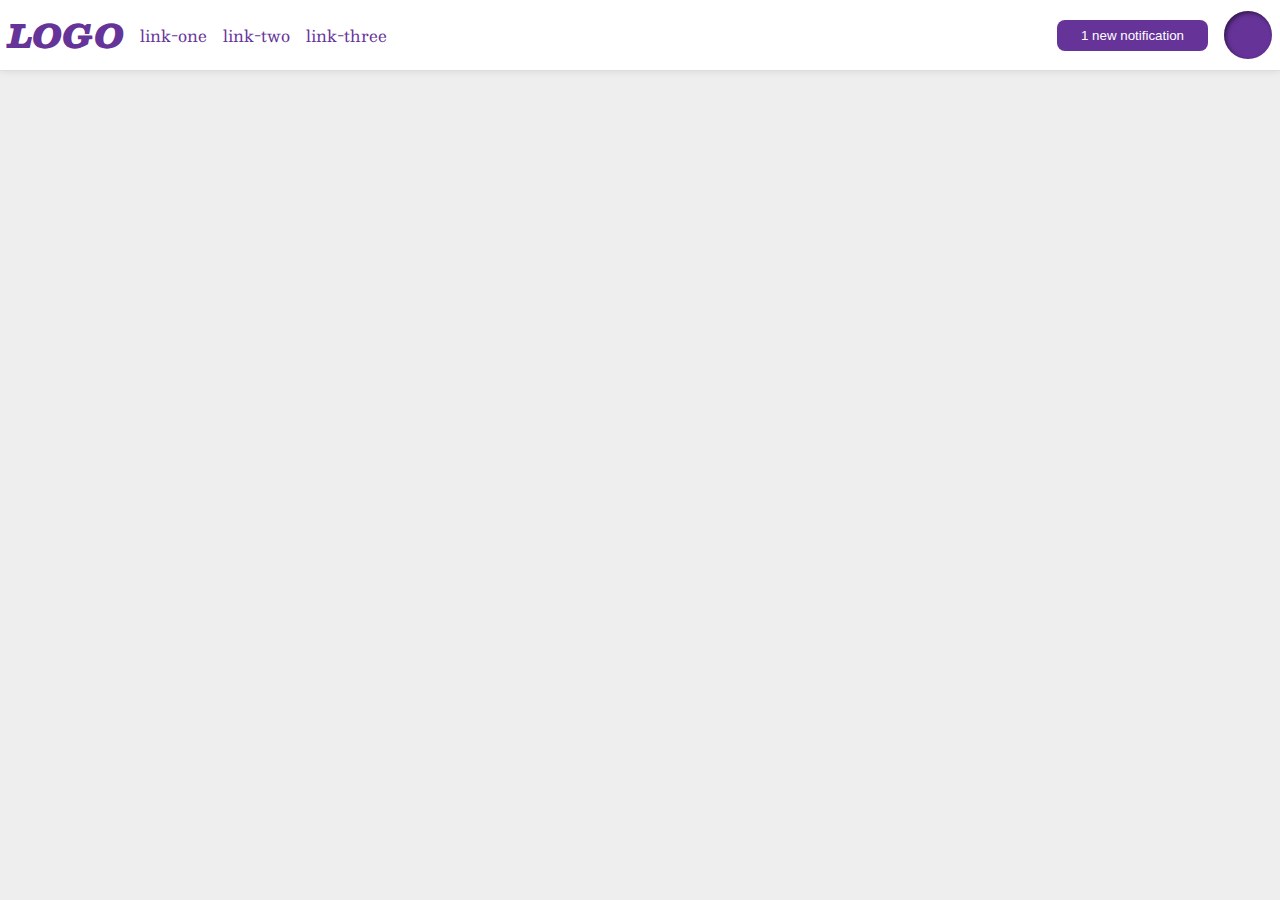
<file: flex/03-flex-header-2/index.html>
<!DOCTYPE html>
<html lang="en">
   <head>
      <meta charset="UTF-8">
      <meta http-equiv="X-UA-Compatible" content="IE=edge">
      <meta name="viewport" content="width=device-width, initial-scale=1.0">
      <title>Flex Header 2</title>
      <link rel="stylesheet" href="style.css">
   </head>
   <body>
      <div class="header">
         <div class="left">
            <div class="logo">
               LOGO
            </div>
            <ul class="links">
               <li><a href="https://google.com">link-one</a></li>
               <li><a href="https://google.com">link-two</a></li>
               <li><a href="https://google.com">link-three</a></li>
            </ul>
         </div>
         <div class="right">
            <button class="notifications">
               1 new notification
            </button>
            <div class="profile-image"></div>
         </div>
      </div>
   </body>
</html>
</file>
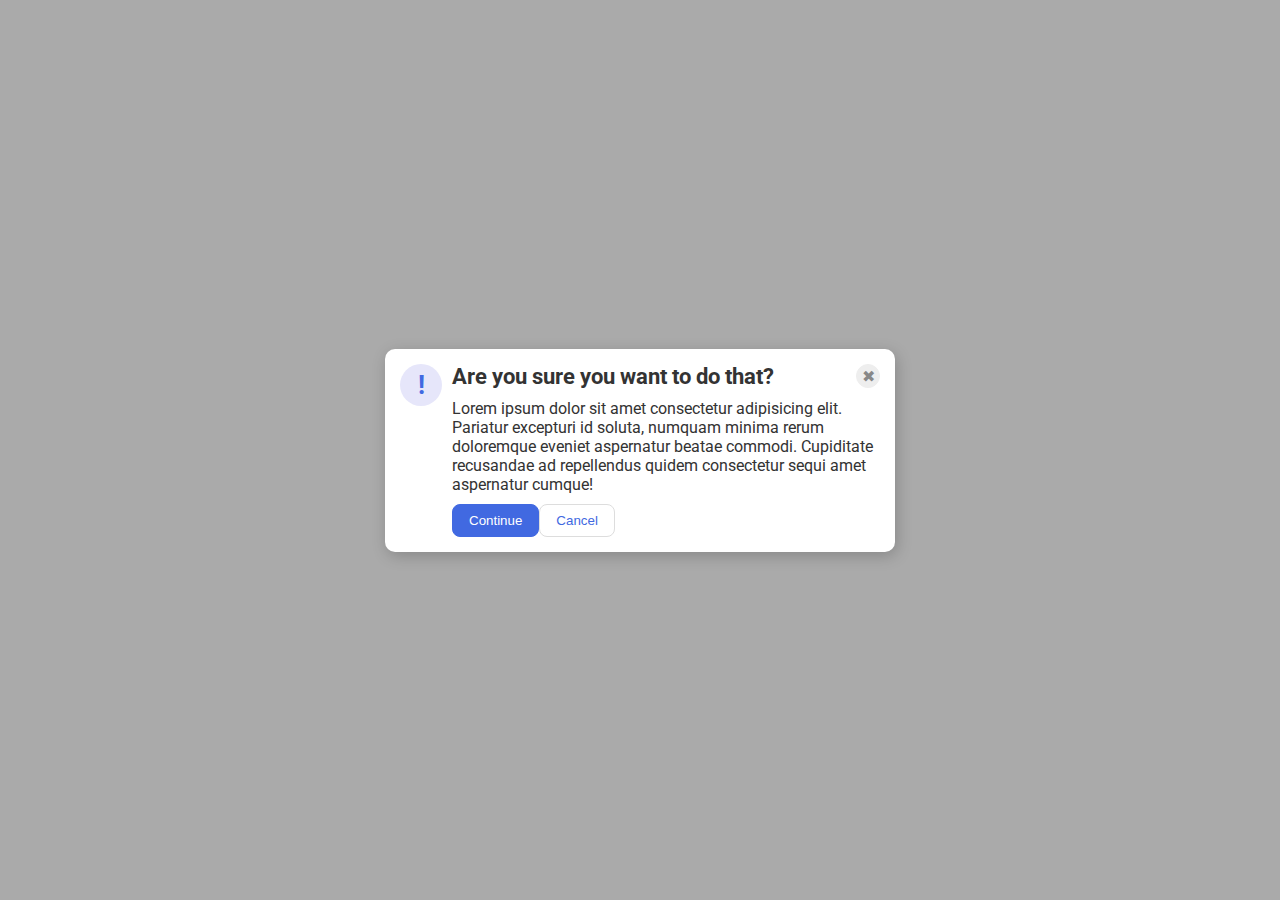
<file: flex/05-flex-modal/index.html>
<!DOCTYPE html>
<html lang="en">
  <head>
    <meta charset="UTF-8">
    <meta http-equiv="X-UA-Compatible" content="IE=edge">
    <meta name="viewport" content="width=device-width, initial-scale=1.0">
    <link rel="stylesheet" href="style.css">
    <title>Modal</title>
  </head>
  <body>
    <div class="modal">
            <div class="modal-left">
                <div class="icon">!</div>
            </div>

            <div class="modal-right">
                <div class="modal-right-top">
                    <div class="header">Are you sure you want to do that?</div>
                    <button class="close-button">✖</button>
                </div>
                <div class="text">Lorem ipsum dolor sit amet consectetur adipisicing elit. Pariatur excepturi id soluta, numquam minima rerum doloremque eveniet aspernatur beatae commodi. Cupiditate recusandae ad repellendus quidem consectetur sequi amet aspernatur cumque!</div>

                <div class="modal-buttons">
                    <button class="continue">Continue</button>
                    <button class="cancel">Cancel</button>
                </div>
            </div>
    </div>
  </body>
</html>
</file>
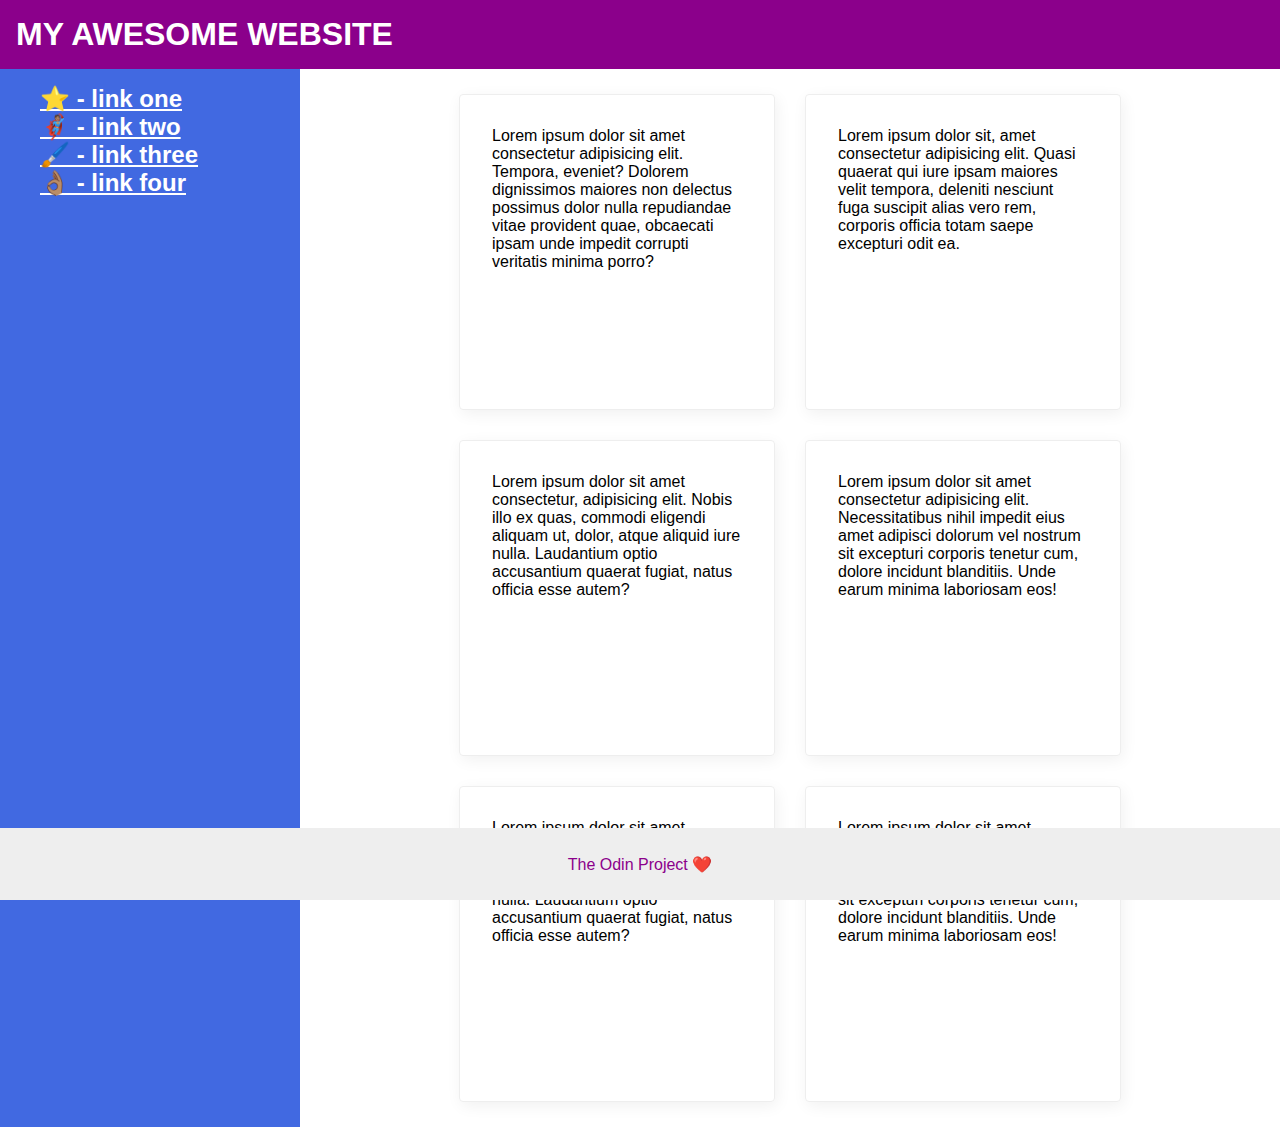
<file: flex/07-flex-layout-2/index.html>
<!DOCTYPE html>
<html lang="en">
    <head>
        <meta charset="UTF-8">
        <meta http-equiv="X-UA-Compatible" content="IE=edge">
        <meta name="viewport" content="width=device-width, initial-scale=1.0">
        <title>The Holy Grail</title>
        <link rel="stylesheet" href="style.css">
    </head>
    <body>
        <div class="header">
            MY AWESOME WEBSITE
        </div>

        <div class="main">
            <div class="sidebar">
                <ul>
                    <li><a href="#">⭐ - link one</a></li>
                    <li><a href="#">🦸🏽  - link two</a></li>
                    <li><a href="#">🖌️ - link three</a></li>
                    <li><a href="#">👌🏽 - link four</a></li>
                </ul>
            </div>

            <div class="content">
                <div class="card">Lorem ipsum dolor sit amet consectetur adipisicing elit. Tempora, eveniet? Dolorem dignissimos maiores non delectus possimus dolor nulla repudiandae vitae provident quae, obcaecati ipsam unde impedit corrupti veritatis minima porro?</div>
                <div class="card">Lorem ipsum dolor sit, amet consectetur adipisicing elit. Quasi quaerat qui iure ipsam maiores velit tempora, deleniti nesciunt fuga suscipit alias vero rem, corporis officia totam saepe excepturi odit ea.</div>
                <div class="card">Lorem ipsum dolor sit amet consectetur, adipisicing elit. Nobis illo ex quas, commodi eligendi aliquam ut, dolor, atque aliquid iure nulla. Laudantium optio accusantium quaerat fugiat, natus officia esse autem?</div>
                <div class="card">Lorem ipsum dolor sit amet consectetur adipisicing elit. Necessitatibus nihil impedit eius amet adipisci dolorum vel nostrum sit excepturi corporis tenetur cum, dolore incidunt blanditiis. Unde earum minima laboriosam eos!</div>
                <div class="card">Lorem ipsum dolor sit amet consectetur, adipisicing elit. Nobis illo ex quas, commodi eligendi aliquam ut, dolor, atque aliquid iure nulla. Laudantium optio accusantium quaerat fugiat, natus officia esse autem?</div>
                <div class="card">Lorem ipsum dolor sit amet consectetur adipisicing elit. Necessitatibus nihil impedit eius amet adipisci dolorum vel nostrum sit excepturi corporis tenetur cum, dolore incidunt blanditiis. Unde earum minima laboriosam eos!</div>
            </div>
        </div>
        <div class="footer">
                The Odin Project ❤️
        </div>
    </body>
</html>
</file>
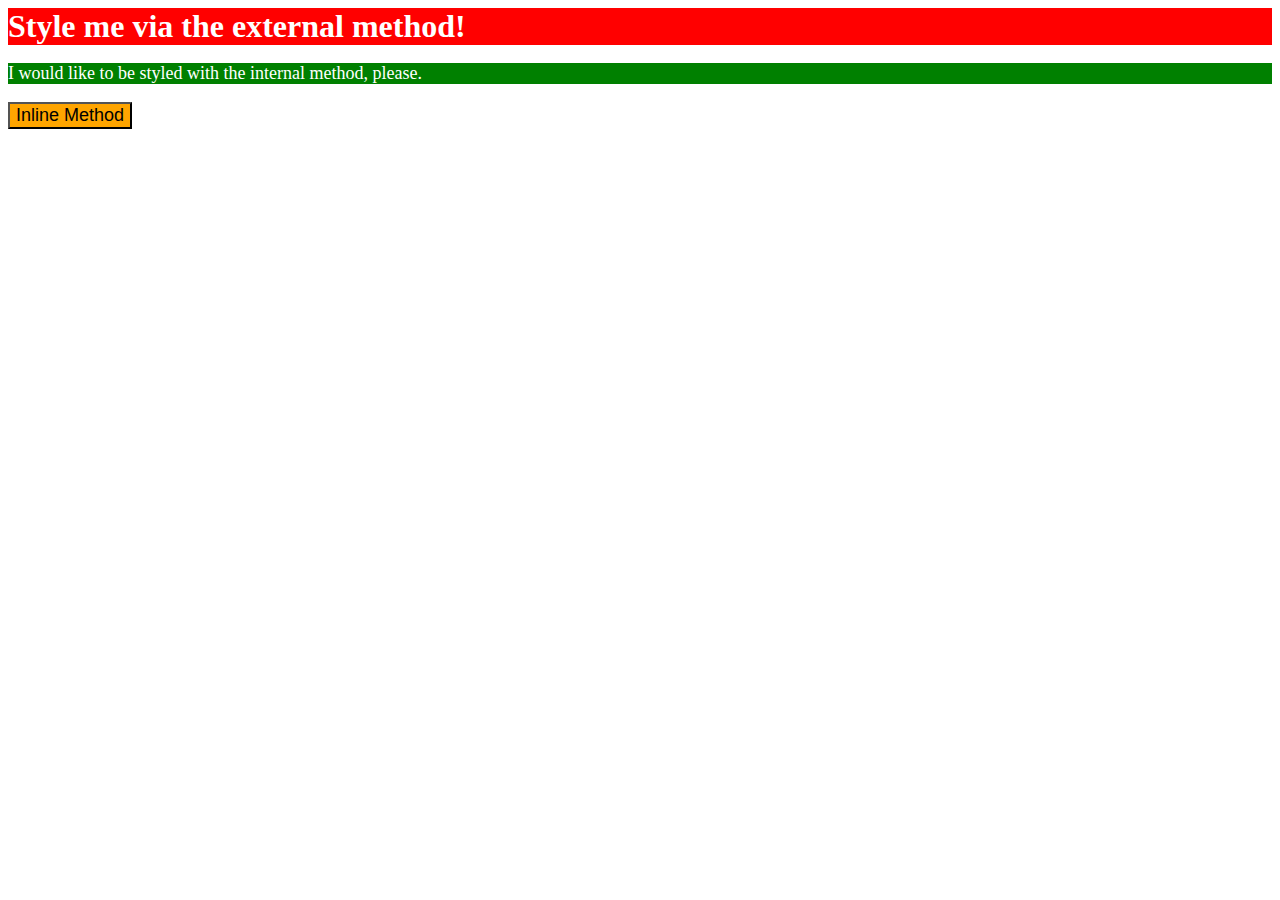
<file: foundations/01-css-methods/index.html>
<!DOCTYPE html>
<html lang="en">
  <head>
    <meta charset="UTF-8">
    <meta http-equiv="X-UA-Compatible" content="IE=edge">
    <meta name="viewport" content="width=device-width, initial-scale=1.0">
    <title>Methods for Adding CSS</title>
    <link rel = "stylesheet" href="styles.css" >

    <style>
        p {
            background-color: green;
            color: white;
            font-size: 18px;
        }
    </style>
  </head>
  <body>
    <div>Style me via the external method!</div>
    <p>I would like to be styled with the internal method, please.</p>
    <button style="background-color: orange; font-size: 18px;">Inline Method</button>
  </body>
</html>
</file>
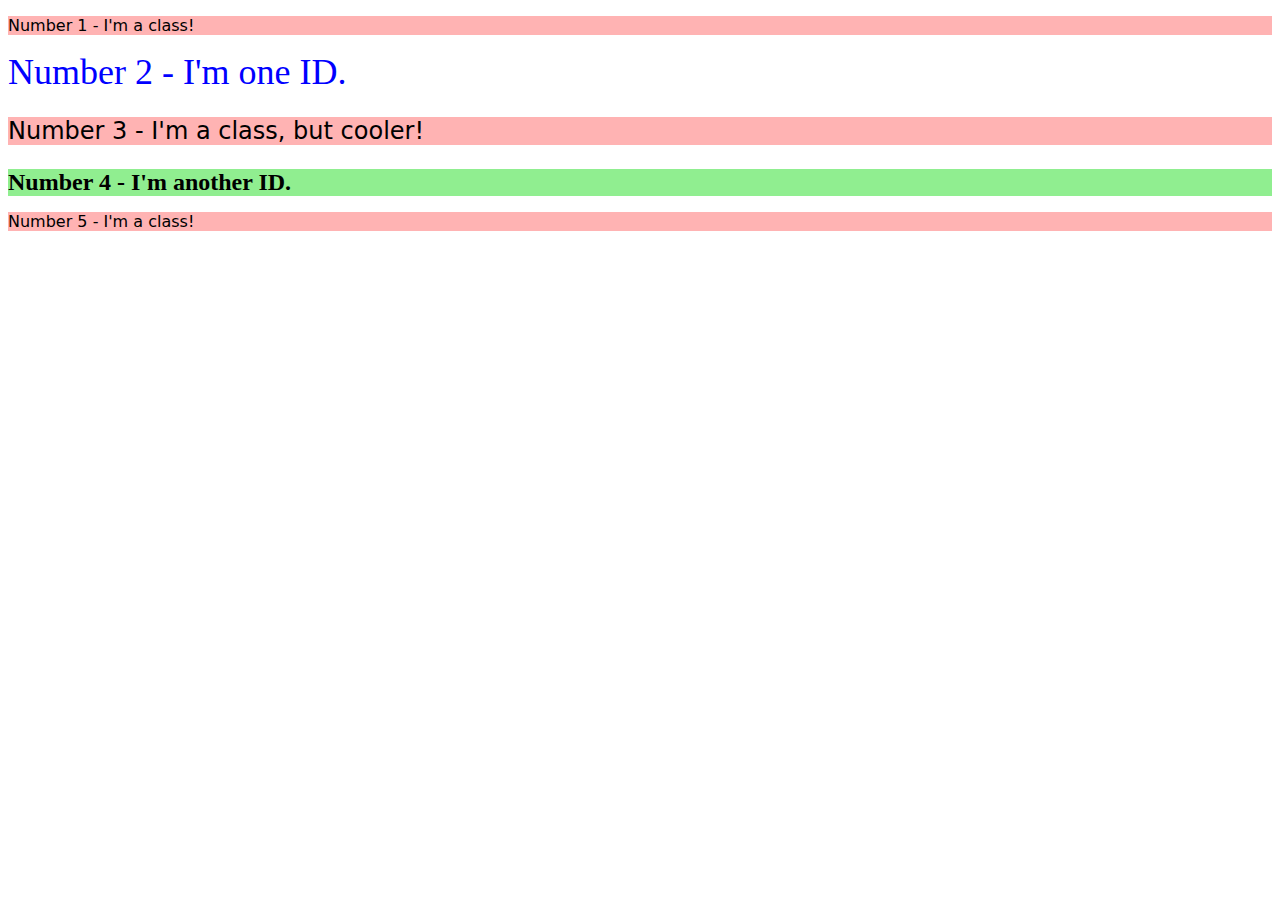
<file: foundations/02-class-id-selectors/index.html>
<!DOCTYPE html>
<html lang="en">
  <head>
    <meta charset="UTF-8">
    <meta http-equiv="X-UA-Compatible" content="IE=edge">
    <meta name="viewport" content="width=device-width, initial-scale=1.0">
    <title>Class and ID Selectors</title>
    <link rel="stylesheet" href="style.css">
  </head>
  <body>
    <p class="class1">Number 1 - I'm a class!</p>
    <div id="id1">Number 2 - I'm one ID.</div>
    <p class="class1 cooler">Number 3 - I'm a class, but cooler!</p>
    <div id="id2">Number 4 - I'm another ID.</div>
    <p class="class1">Number 5 - I'm a class!</p>
  </body>
</>
</file>
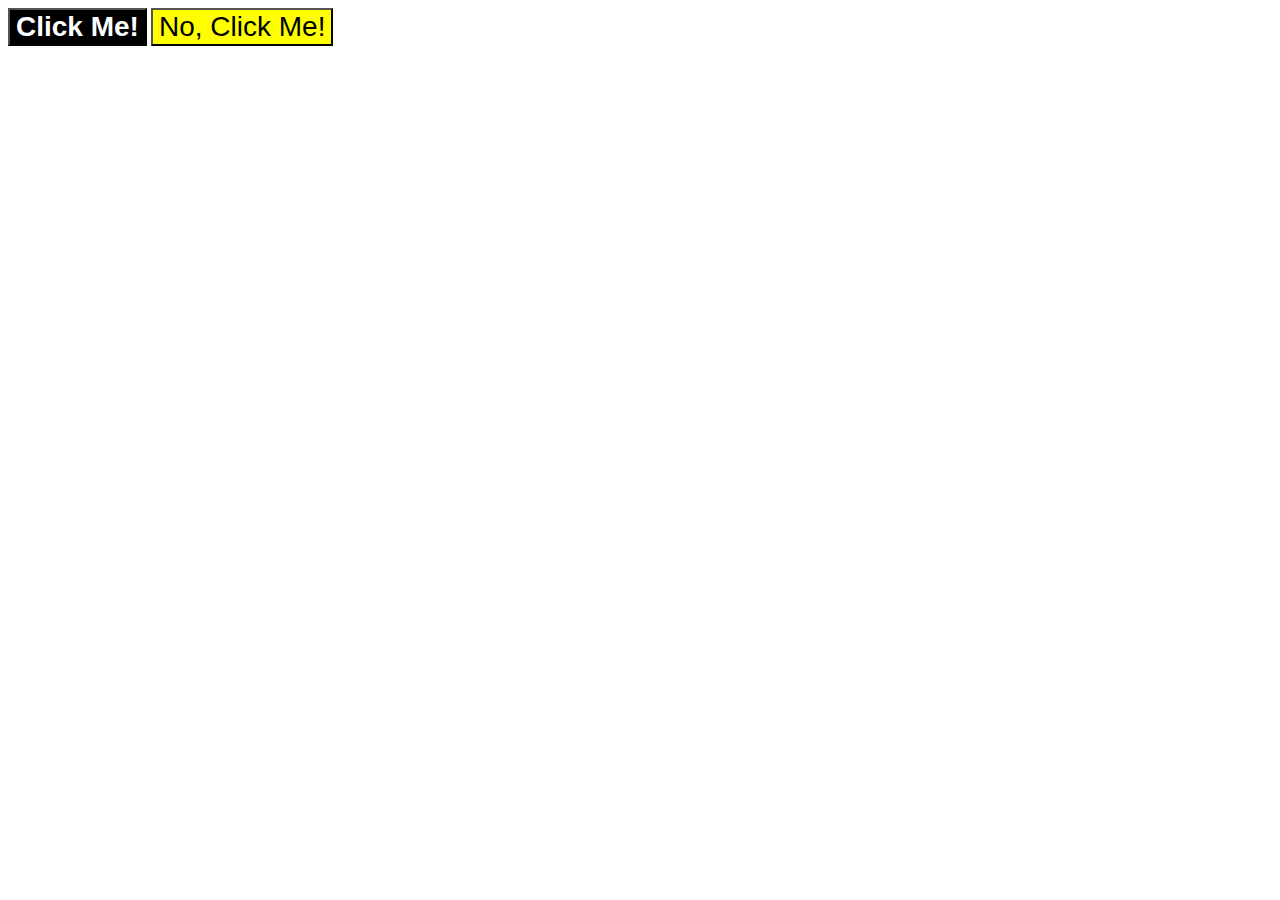
<file: foundations/03-grouping-selectors/index.html>
<!DOCTYPE html>
<html lang="en">
  <head>
    <meta charset="UTF-8">
    <meta http-equiv="X-UA-Compatible" content="IE=edge">
    <meta name="viewport" content="width=device-width, initial-scale=1.0">
    <title>Grouping Selectors</title>
    <link rel="stylesheet" href="style.css">
  </head>
  <body>
    <button class="class1 common">Click Me!</button>
    <button class="class2 common">No, Click Me!</button>
  </body>
</html>
</file>
<file: flex/03-flex-header-2/style.css>
/* this is some magical font-importing.  
you'll learn about it later. */
@import url('https://fonts.googleapis.com/css2?family=Besley:ital,wght@0,400;1,900&display=swap');

body {
  margin: 0;
  background: #eee;
  font-family: Besley, serif;
}

.header {
  background: white;
  border-bottom: 1px solid #ddd;
  box-shadow: 0 0 8px rgba(0,0,0,.1);
}

.profile-image {
  background: rebeccapurple;
  box-shadow: inset 2px 2px 4px rgba(0,0,0,.5);
  border-radius: 50%;
  width: 48px;
  height: 48px;
}

.logo {
  color: rebeccapurple;
  font-size: 32px;
  font-weight: 900;
  font-style: italic;
}

button {
  border: none;
  border-radius: 8px;
  background: rebeccapurple;
  color: white;
  padding: 8px 24px;
}

a {
  /* this removes the line under our links */
  text-decoration: none;
  color: rebeccapurple;
}

ul {
  list-style-type: none;
}

/* Solution */
.header {
   display: flex;
   justify-content: space-between;
   padding: 8px;
}

ul {
   display: flex;
   margin: 0;
   padding: 0;
   gap: 16px;
}

.left, .right {
   display: flex;
   align-items: center;
   gap: 16px;
}
</file>
<file: flex/05-flex-modal/style.css>
@import url('https://fonts.googleapis.com/css2?family=Roboto:wght@400;700&display=swap');

html, body {
  height: 100%;
}

body {
  font-family: Roboto, sans-serif;
  margin: 0;
  background: #aaa;
  color: #333;
  /* I'll give you this one for free lol */
  display: flex;
  align-items: center;
  justify-content: center;
}

.modal {
  background: white;
  width: 480px;
  border-radius: 10px;
  box-shadow: 2px 4px 16px rgba(0,0,0,.2);
}

.icon {
  color: royalblue;
  font-size: 26px;
  font-weight: 700;
  background: lavender;
  width: 42px;
  height: 42px;
  border-radius: 50%;
  display: flex;
  align-items: center;
  justify-content: center;
}

.close-button {
  background: #eee;
  border-radius: 50%;
  color: #888;
  font-weight: 400;
  font-size: 16px;
  height: 24px;
  width: 24px;
  display: flex;
  align-items: center;
  justify-content: center;
  border: 1px solid #eee;
  padding: 0;
}

button {
  cursor: pointer;
  padding: 8px 16px;
  border-radius: 8px;
}

button.continue {
  background: royalblue;
  border: 1px solid royalblue;
  color: white;
}

button.cancel {
  background: white;
  border: 1px solid #ddd;
  color: royalblue;
}

/* Solution */

.header {
    font-size: 22px;
    font-weight: bold;
}

.modal {
    display: flex;
    padding: 15px;
    gap: 10px;
}

.modal-right {
    display: flex;
    flex-direction: column;
    gap:10px;
}

.modal-right-top {
    display: flex;
    justify-content: space-between;
    align-items: center;
}

.modal-buttons {
    display: flex;
    justify-content:flex-start;
}

.continue .cancel {
    width: 100px;
}
</file>
<file: flex/07-flex-layout-2/style.css>
body {
  font-family: -apple-system, BlinkMacSystemFont, 'Segoe UI', Roboto, Oxygen, Ubuntu, Cantarell, 'Open Sans', 'Helvetica Neue', sans-serif;
  margin: 0;
  min-height: 100vh;
}

.header {
  height: 72px;
  background: darkmagenta;
  color: white;
}

.footer {
  height: 72px;
  background: #eee;
  color: darkmagenta;
}

.sidebar {
  width: 300px;
  background: royalblue;
  box-sizing: border-box;
}

.card {
  border: 1px solid #eee;
  box-shadow: 2px 4px 16px rgba(0,0,0,.06);
  border-radius: 4px;
}

/* Solution */

body {
    display: flex;
    flex-direction: column;
    height: 100vh;
}

.header {
    display: flex;
    justify-content:flex-start;
    align-content: center;
    height: auto;
    padding:16px;
    font-size: 32px;
    font-weight: 900;
}

.main {
    display: flex;
    flex-direction: row;
    flex: auto;
}

.sidebar {
    display: flex;
    flex-direction: column;
    min-width: 300px;
}

ul {
    text-decoration: none;
    list-style-type: none;
}

a,a:hover {
    color: white;
    font-size: 24px;
    font-weight: bold;
}

.content {
    display: flex;
    flex: 1 1 auto;
    flex-direction: row;
    flex-wrap: wrap;
    justify-content: center;
    align-items: center;
    gap: 30px;
    padding:25px;
}

.card {
    padding:32px;
    flex-grow: 1;
    max-width: 250px;
    min-height: 250px;
}


.footer {
    display: flex;
    justify-content: center;
    align-items: center;
    position: fixed;
    bottom: 0;
    width:100%;
}
</file>
<file: foundations/01-css-methods/styles.css>
div {
    background-color: red;
    color: white;
    font-size: 32px;
    align-self: center;
    font-weight: bold;
}
</file>
<file: foundations/02-class-id-selectors/style.css>
.class1 {
    background-color: #ffb3b3;
    font-family: Dejavu Sans, Verdana, sans-serif;
    font-weight:500;
}

#id1 {
    color: blue;
    font-size: 36px;
}

.class1.cooler {
    font-size: 24px;
}

#id2 {
    background-color: lightgreen;
    font-weight: bold;
    font-size: 24px;
}
</file>
<file: foundations/03-grouping-selectors/style.css>
.class1 {
    background-color: black;
    color: white;
    font-weight: bold;
}

.class2 {
    background-color: yellow;
}

.common {
    font-size: 28px;
    font-family: Helvetica, Times, sans-serif;
}
</file>
